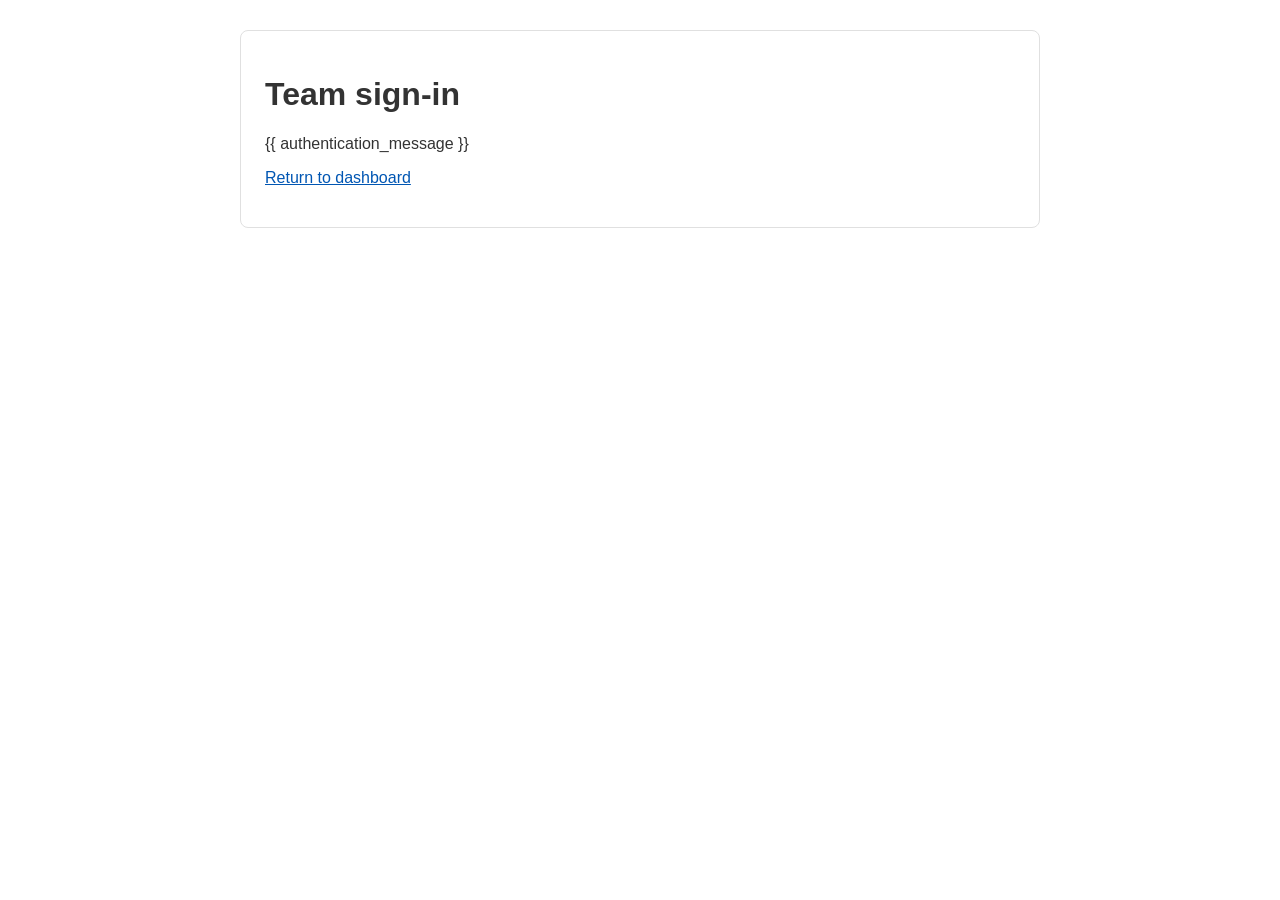
<file: backend/templates/experiments/github_auth_error.html>
<!DOCTYPE html>
<html lang="en">
<head>
  <meta charset="UTF-8">
  <meta name="viewport" content="width=device-width, initial-scale=1.0">
  <title>Team sign-in | MLFlowPro</title>
  <style>
    body { font-family: Arial, sans-serif; max-width: 800px; margin: 30px auto; padding: 0 20px; color: #333; }
    main { border: 1px solid #e0e0e0; border-radius: 8px; padding: 24px; }
    a { color: #0056b3; }
  </style>
</head>
<body>
  <main>
    <h1>Team sign-in</h1>
    <p>{{ authentication_message }}</p>
    <p><a href="/">Return to dashboard</a></p>
  </main>
</body>
</html>
</file>
